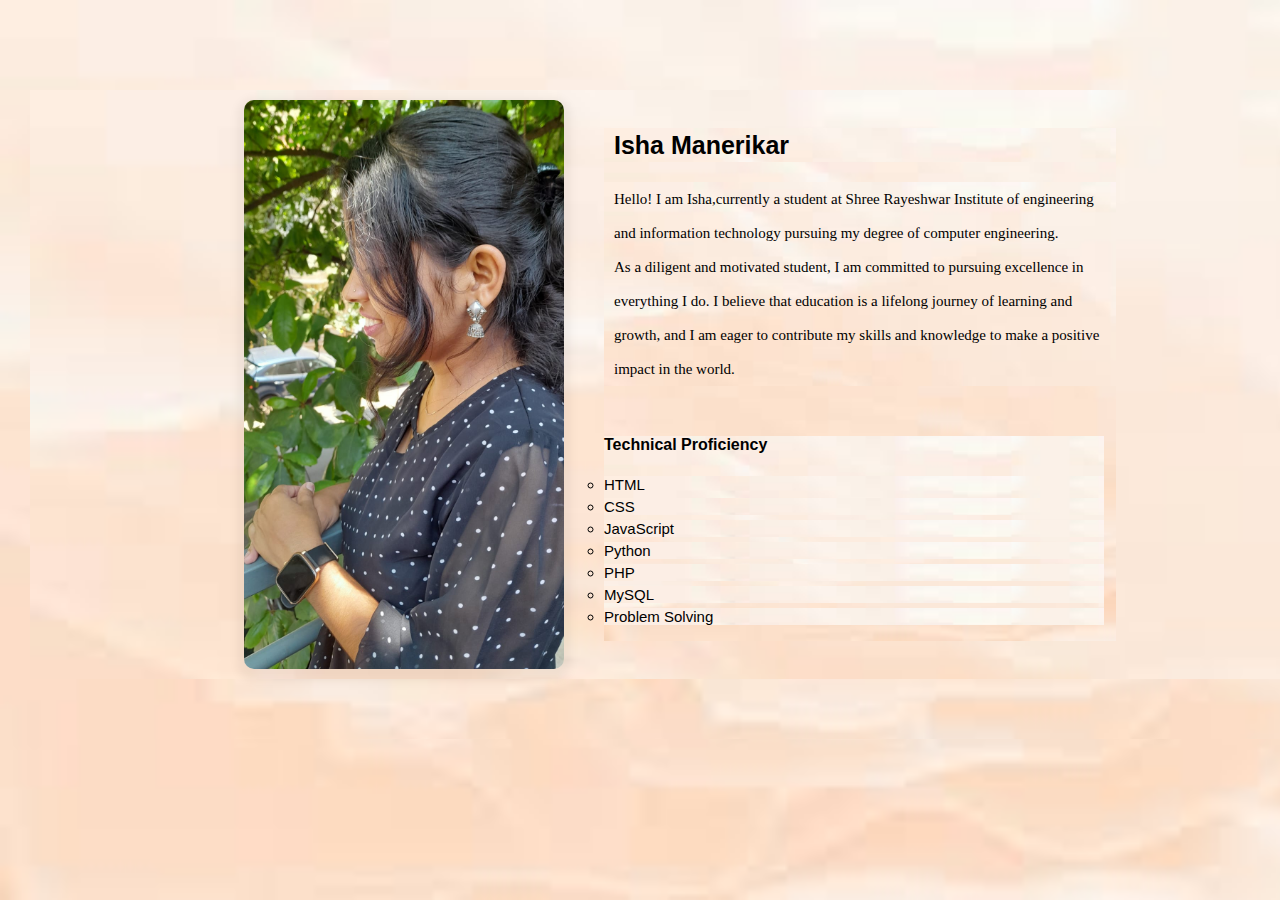
<file: aboutus.html>
<html>
    <head>
        <meta charset="UTF-8">
        <link rel="stylesheet" href="aboutus.css">
    <title>Coffee</title>

    </head>
    <body>
        <div class="responsive-container-block bigContainer">
            <div class="responsive-container-block Container">
              <img class="mainImg" src="5.jpg">
              <div class="allText aboveText">
                <p class="text-blk headingText">
                  Isha Manerikar
                </p>
                <p class="text-blk subHeadingText">
                  
                </p>
                <p class="text-blk description">
                    Hello! I am Isha,currently a student at Shree Rayeshwar Institute of engineering and information technology pursuing my degree of computer engineering.<br> 
                    As a diligent and motivated student, I am committed to pursuing excellence in everything I do. I believe that education is a lifelong journey of learning and growth, and I am eager to contribute my skills and knowledge to make a positive impact in the world.
                </p>
                <div class="skills-container">
                    <h4>Technical Proficiency</h4>
                    <ul class="skills-list">
                        <li>HTML</li>
                        <li>CSS</li>
                        <li>JavaScript</li>
                        <li>Python</li>
                        <li>PHP</li>
                        <li>MySQL</li>
                        <li>Problem Solving</li>
                    </ul>
                </div>
                
              </div>
            </div>
            
    </body>
</html>
</file>
<file: aboutus.css>
* {
    background-image: url('bgabout.jpeg');
    background-repeat: no repeat;
    background-size:cover;
  }
  body {
    font-family: Arial, sans-serif;
    margin: 0;
    padding: 0;
}

  .responsive-container-block {
    min-height: 75px;
    height: fit-content;
    width: 100%;
    padding-top: 10px;
    padding-right: 10px;
    padding-bottom: 10px;
    padding-left: 10px;
    display: flex;
    flex-wrap: wrap;
    margin-top: 0px;
    margin-right: auto;
    margin-bottom: 0px;
    margin-left: auto;
    justify-content: flex-start;
  }
  
  .text-blk {
    margin-top: 0px;
    margin-right: 0px;
    margin-bottom: 0px;
    margin-left: 0px;
    padding-top: 10px;
    padding-right: 10px;
    padding-bottom: 10px;
    padding-left: 10px;
    line-height: 25px;
  }
  
  .responsive-container-block.bigContainer {
    padding-top: 10px;
    padding-right: 30px;
    padding-bottom: 10px;
    padding-left: 30px;
    flex-direction: column;
    align-items: center;
    justify-content: center;
  }
  
  .mainImg {
    color: black;
    width: 25%;
    height: 20%;
    box-shadow: rgba(0, 0, 0, 0.05) 0px 5px 10px 7px;
    border-top-left-radius: 10px;
    border-top-right-radius: 10px;
    border-bottom-right-radius: 10px;
    border-bottom-left-radius: 10px;
  }
  
  .text-blk.headingText {
    font-size: 25px;
    font-weight: 700;
    line-height: 34px;
    padding-top: 0px;
    padding-right: 10px;
    padding-bottom: 0px;
    padding-left: 10px;
    margin-top: 0px;
    margin-right: 0px;
    margin-bottom: 10px;
    margin-left: 0px;
  }
  
  .allText {
    padding-top: 0px;
    padding-right: 0px;
    padding-bottom: 0px;
    padding-left: 0px;
    margin-top: 0px;
    margin-right: 0px;
    margin-bottom: 0px;
    margin-left: 40px;
    width: 40%;
    margin: 0 0 0 0;
  }
  
  .text-blk.subHeadingText {
    font-size: 25px;
    line-height: 34px;
    font-weight: 700;
    padding-top: 0px;
    padding-right: 10px;
    padding-bottom: 0px;
    padding-left: 10px;
    margin-top: 0px;
    margin-right: 0px;
    margin-bottom: 15px;
    margin-left: 0px;
  }
  
  .text-blk.description {
    font-size: 15px;
    line-height: 34px;
    margin-top: 20px;
    margin-right: 0px;
    margin-bottom: 50px;
    margin-left: 0px;
    padding-top: 0px;
    padding-right: 10px;
    padding-bottom: 0px;
    padding-left: 10px;
    font-family: cursive;
  }

  .skills-container {
    align-self: left;
    margin-left:0px;
    max-width: 500px;
    padding: 0px;
    border-radius: 10px;
}

.skills-list {
    list-style-type:circle;
    padding: 0;
}

.skills-list li {
    font-size:15px;
    margin-bottom: 5px;
}
  

  
  
  .responsive-container-block.Container {
    margin-top: 80px;
    margin-right: auto;
    margin-bottom: 50px;
    margin-left: auto;
    justify-content: center;
    align-items: center;
    max-width: 1320px;
    padding-top: 10px;
    padding-right: 10px;
    padding-bottom: 10px;
    padding-left: 10px;
  }
  
  .responsive-container-block.Container.bottomContainer {
    margin-top: 100px;
    margin-right: 0px;
    margin-bottom: 50px;
    margin-left: 0px;
    flex-direction: row-reverse;
    margin: 100px auto 50px auto;
  }
  
  .allText.aboveText {
    margin: 0 0 0 40px;
  }
  
  .allText.bottomText {
    margin: 0 40px 0 0;
  }
  
  @media (max-width: 1024px) {
    .responsive-container-block.Container {
      max-width: 850px;
    }
  
    .text-blk.description {
      font-size: 20px;
    }
  
    .allText {
      width: 40%;
      margin-top: 0px;
      margin-right: 0px;
      margin-bottom: 0px;
      margin-left: 20px;
    }
  
    .responsive-container-block.bigContainer {
      padding-top: 10px;
      padding-right: 10px;
      padding-bottom: 10px;
      padding-left: 10px;
    }
  
    .text-blk.subHeadingText {
      font-size: 22px;
    }
  
    .responsive-container-block.Container.bottomContainer {
      margin: 80px auto 50px auto;
    }
  
    .responsive-container-block.Container {
      max-width: 830px;
    }
  
    .allText.aboveText {
      margin: 30px 0 0 40px;
    }
  
    .allText.bottomText {
      margin: 30px 40px 0 0;
    }
  }
  
  @media (max-width: 768px) {

  
    .allText {
      width: 100%;
      margin-top: 0px;
      margin-right: 0px;
      margin-bottom: 0px;
      margin-left: 0px;
      display: flex;
      flex-direction: column;
      justify-content: center;
      align-items: center;
      padding-top: 0px;
      padding-right: 0px;
      padding-bottom: 0px;
      padding-left: 0px;
    }
  
    .responsive-container-block.Container {
      flex-direction: column;
      height: auto;
    }
  
    .text-blk.headingText {
      text-align: center;
    }
  
    .text-blk.subHeadingText {
      text-align: center;
      font-size: 25px;
    }
  
    .text-blk.description {
      text-align: center;
      font-size: 15px;
      font-family: cursive;
    }
  
    .allText {
      margin-top: 40px;
      margin-right: 0px;
      margin-bottom: 0px;
      margin-left: 0px;
    }
  
    .allText.aboveText {
      margin: 40px 0 0 0;
    }
  
    .responsive-container-block.Container {
      margin: 80px auto 50px auto;
    }
  
    .responsive-container-block.Container.bottomContainer {
      margin: 50px auto 50px auto;
    }
  
    .allText.bottomText {
      margin: 40px 0 0 0;
    }
  }
  
  @media (max-width: 500px) {
    .responsive-container-block.Container {
      padding-top: 10px;
      padding-right: 0px;
      padding-bottom: 10px;
      padding-left: 0px;
      width: 100%;
      max-width: 100%;
    }
  
  
    .responsive-container-block.bigContainer {
      padding-top: 10px;
      padding-right: 25px;
      padding-bottom: 10px;
      padding-left: 25px;
    }
  
    .text-blk.subHeadingText {
      font-size: 25px;
      padding-top: 0px;
      padding-right: 0px;
      padding-bottom: 0px;
      padding-left: 0px;
    }
  
    .text-blk.description {
      font-size: 5px;
      padding-top: 0px;
      padding-right: 0px;
      padding-bottom: 0px;
      padding-left: 5px;
    }
  
    .allText {
      padding-top: 0px;
      padding-right: 0px;
      padding-bottom: 0px;
      padding-left: 0px;
      width: 100%;
    }
  }
</file>
